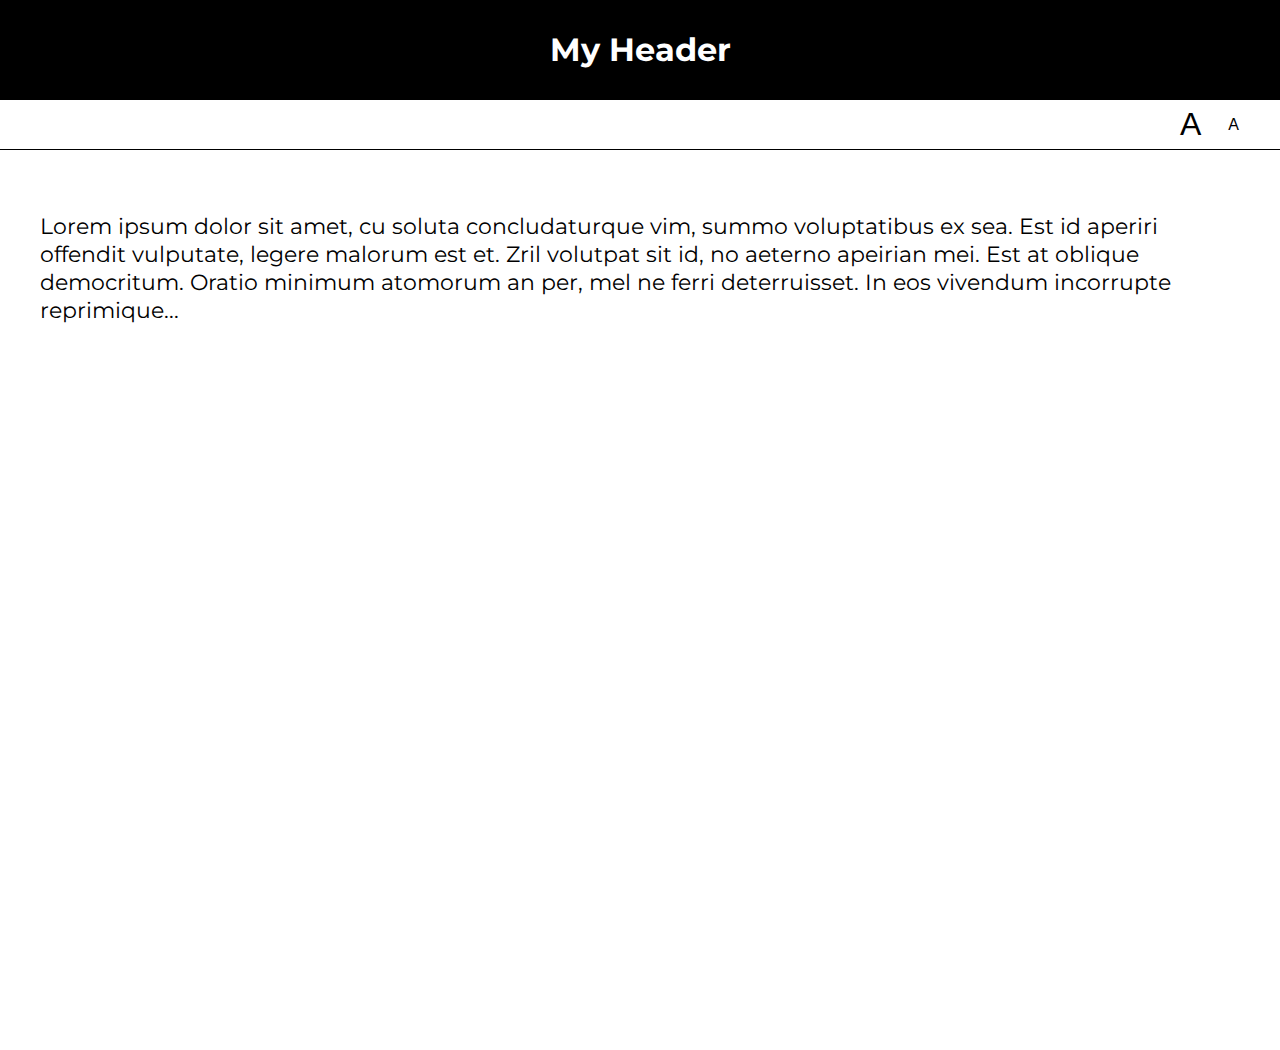
<file: lab05 (3)/01-font-switcher/index.html>
<!DOCTYPE html>
<html lang="en">
<head>
    <meta charset="UTF-8">
    <title>Lab 05: Font Switcher</title>
      <link rel="stylesheet" href="../style.css">
      <script src="index.js" defer></script>
</head>
<body class="high-contrast">
    <div class="container">

        <header><h1>My Header</h1></header>

        <nav>
            <button id="a1" title="Make font bigger">A</button>
            <button id="a2" title="Make font smaller">A</button>
        </nav>

        <div class="content">
            <p>
                Lorem ipsum dolor sit amet, cu soluta concludaturque vim,
                summo voluptatibus ex sea. Est id aperiri offendit vulputate,
                legere malorum est et. Zril volutpat sit id, no aeterno apeirian
                mei. Est at oblique democritum. Oratio minimum atomorum an per,
                mel ne ferri deterruisset. In eos vivendum incorrupte reprimique...
            </p>
        </div>

    </div>
</body>
</html>
</file>
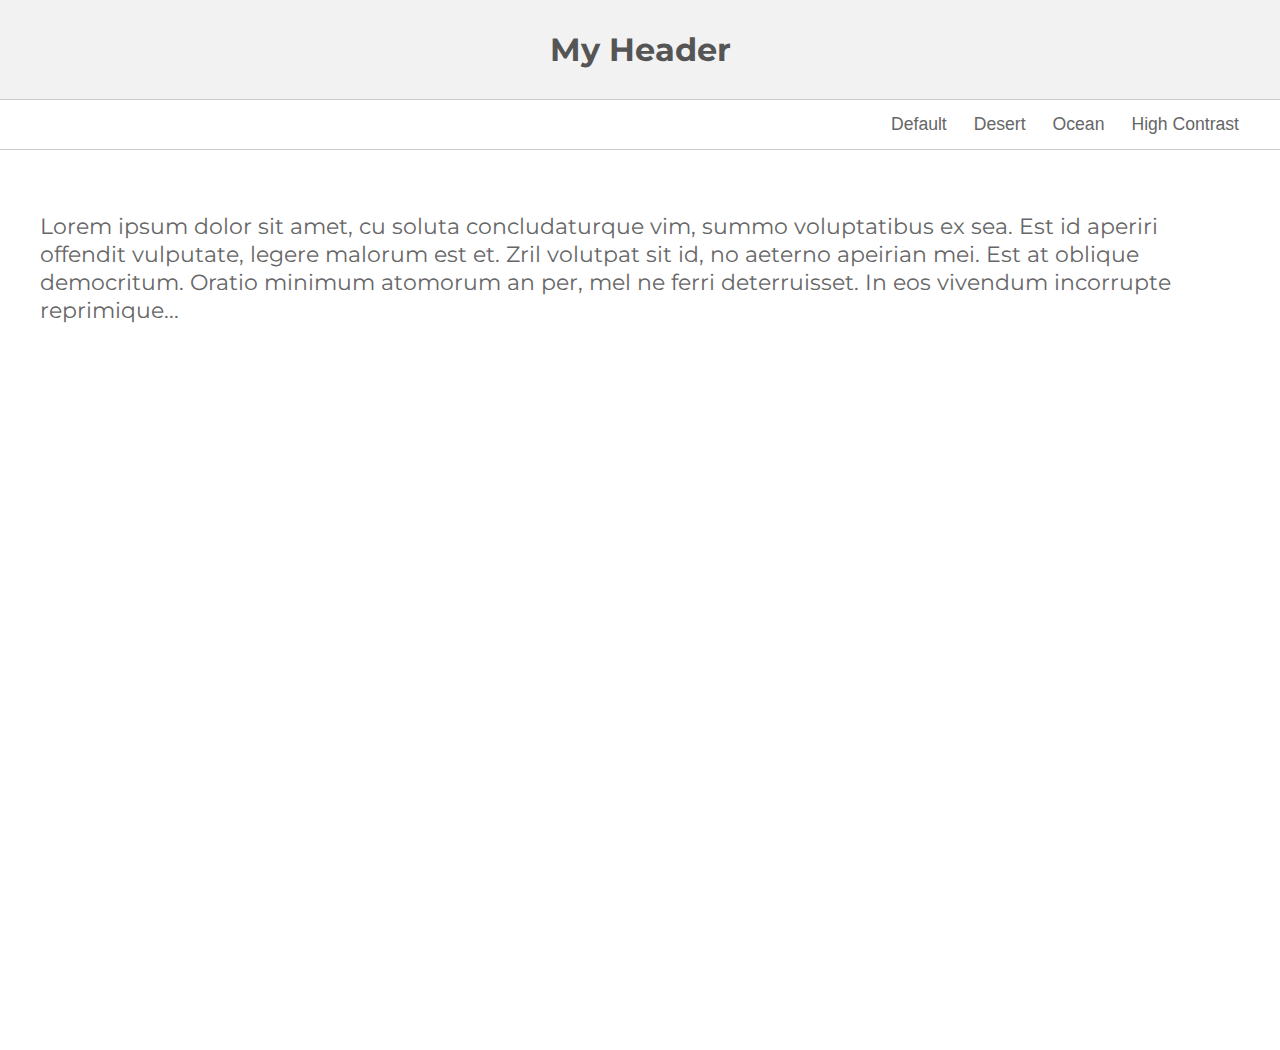
<file: lab05 (3)/02-theme-switcher/index.html>
<!DOCTYPE html>
<html lang="en" >

<head>
    <meta charset="UTF-8">
    <title>Lab 05: Theme Switcher</title>
    <link rel="stylesheet" href="../style.css">
    <script src="index.js" defer></script>
  
</head>

<body>

    <section class="container">
        <header><h1>My Header</h1></header>
        <nav>
            <button id="default" title="Change to 'Default' theme">Default</button>
            <button id="desert" title="Change to 'Desert' theme">Desert</button>
            <button id="ocean" title="Change to 'Ocean' theme">Ocean</button>
            <button id="high-contrast" title="Change to 'High Contrast' theme">High Contrast</button>
        </nav>
        <div class="content">
            <p>Lorem ipsum dolor sit amet, cu soluta concludaturque vim, summo voluptatibus ex sea. Est id aperiri offendit vulputate, legere malorum est et. Zril volutpat sit id, no aeterno apeirian mei. Est at oblique democritum. Oratio minimum atomorum an per,
            mel ne ferri deterruisset. In eos vivendum incorrupte reprimique...</p>
        </div>
    </section>
</body>

</html>
</file>
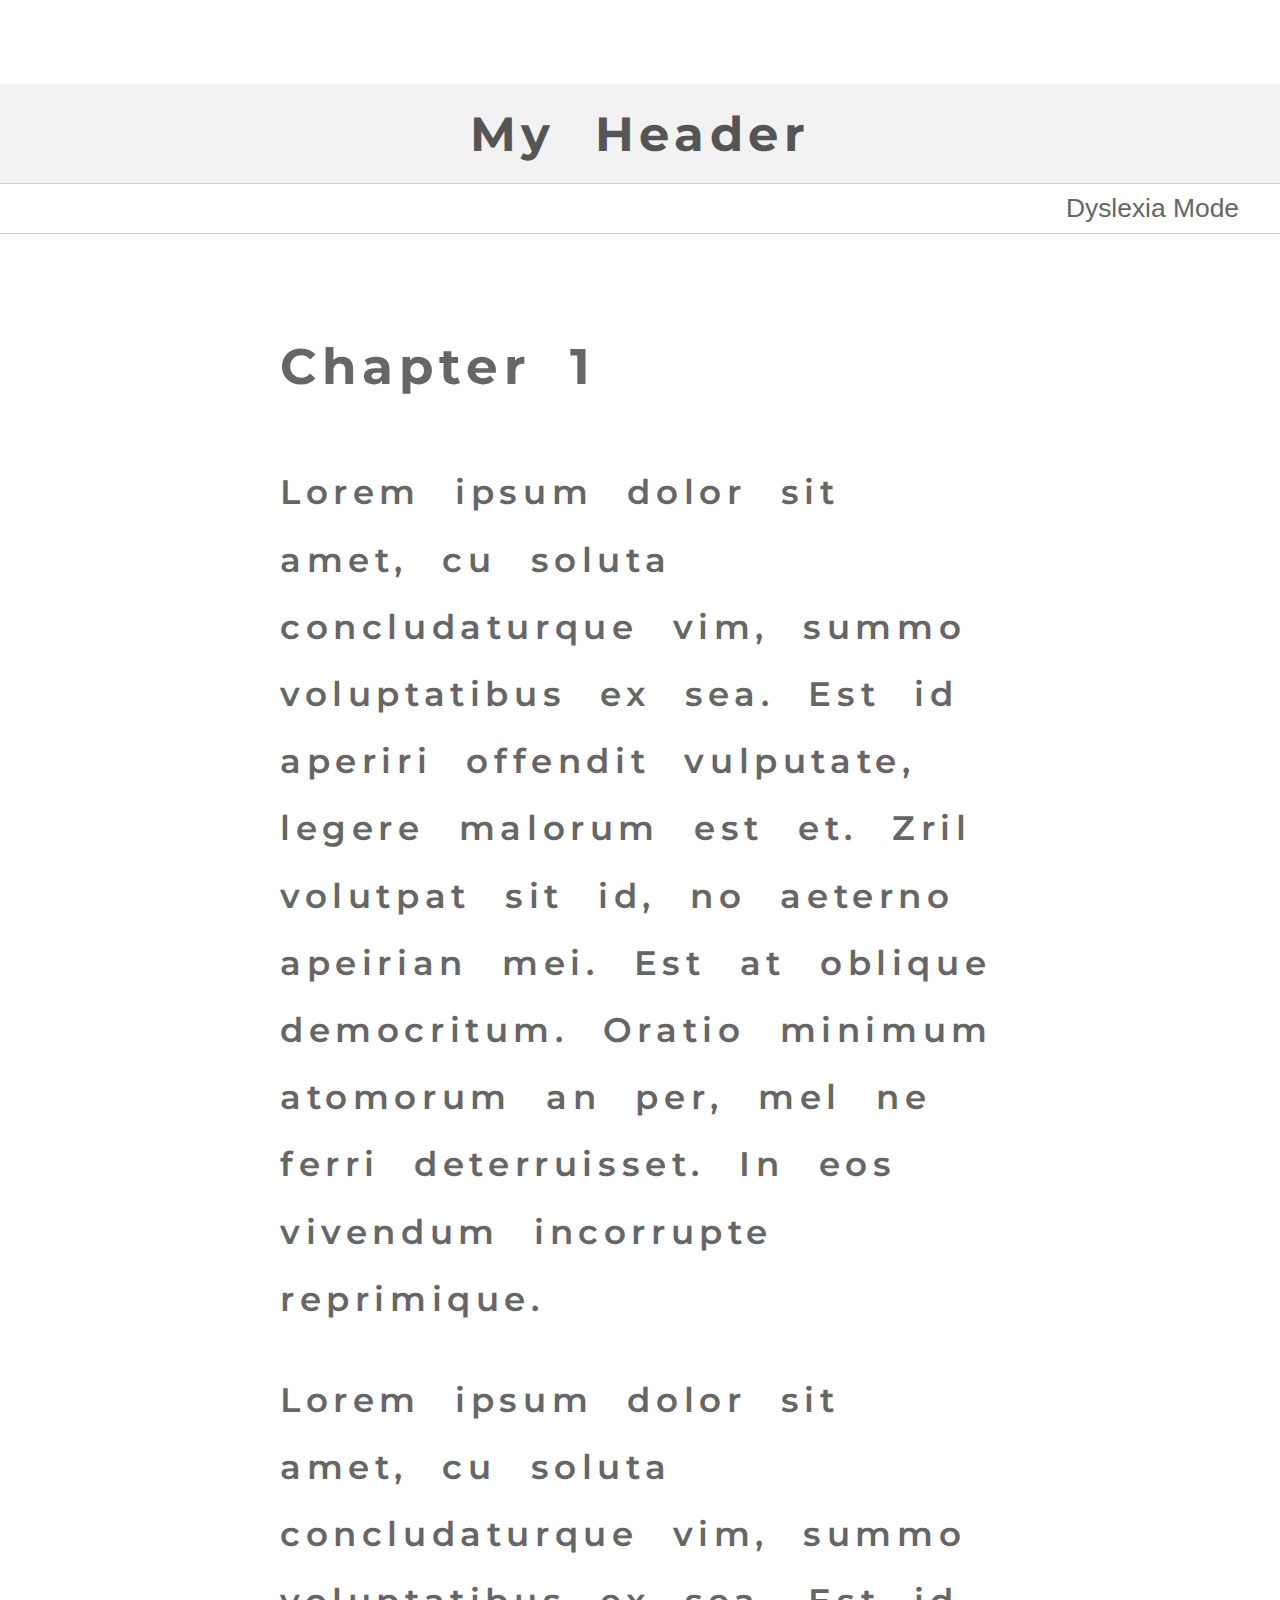
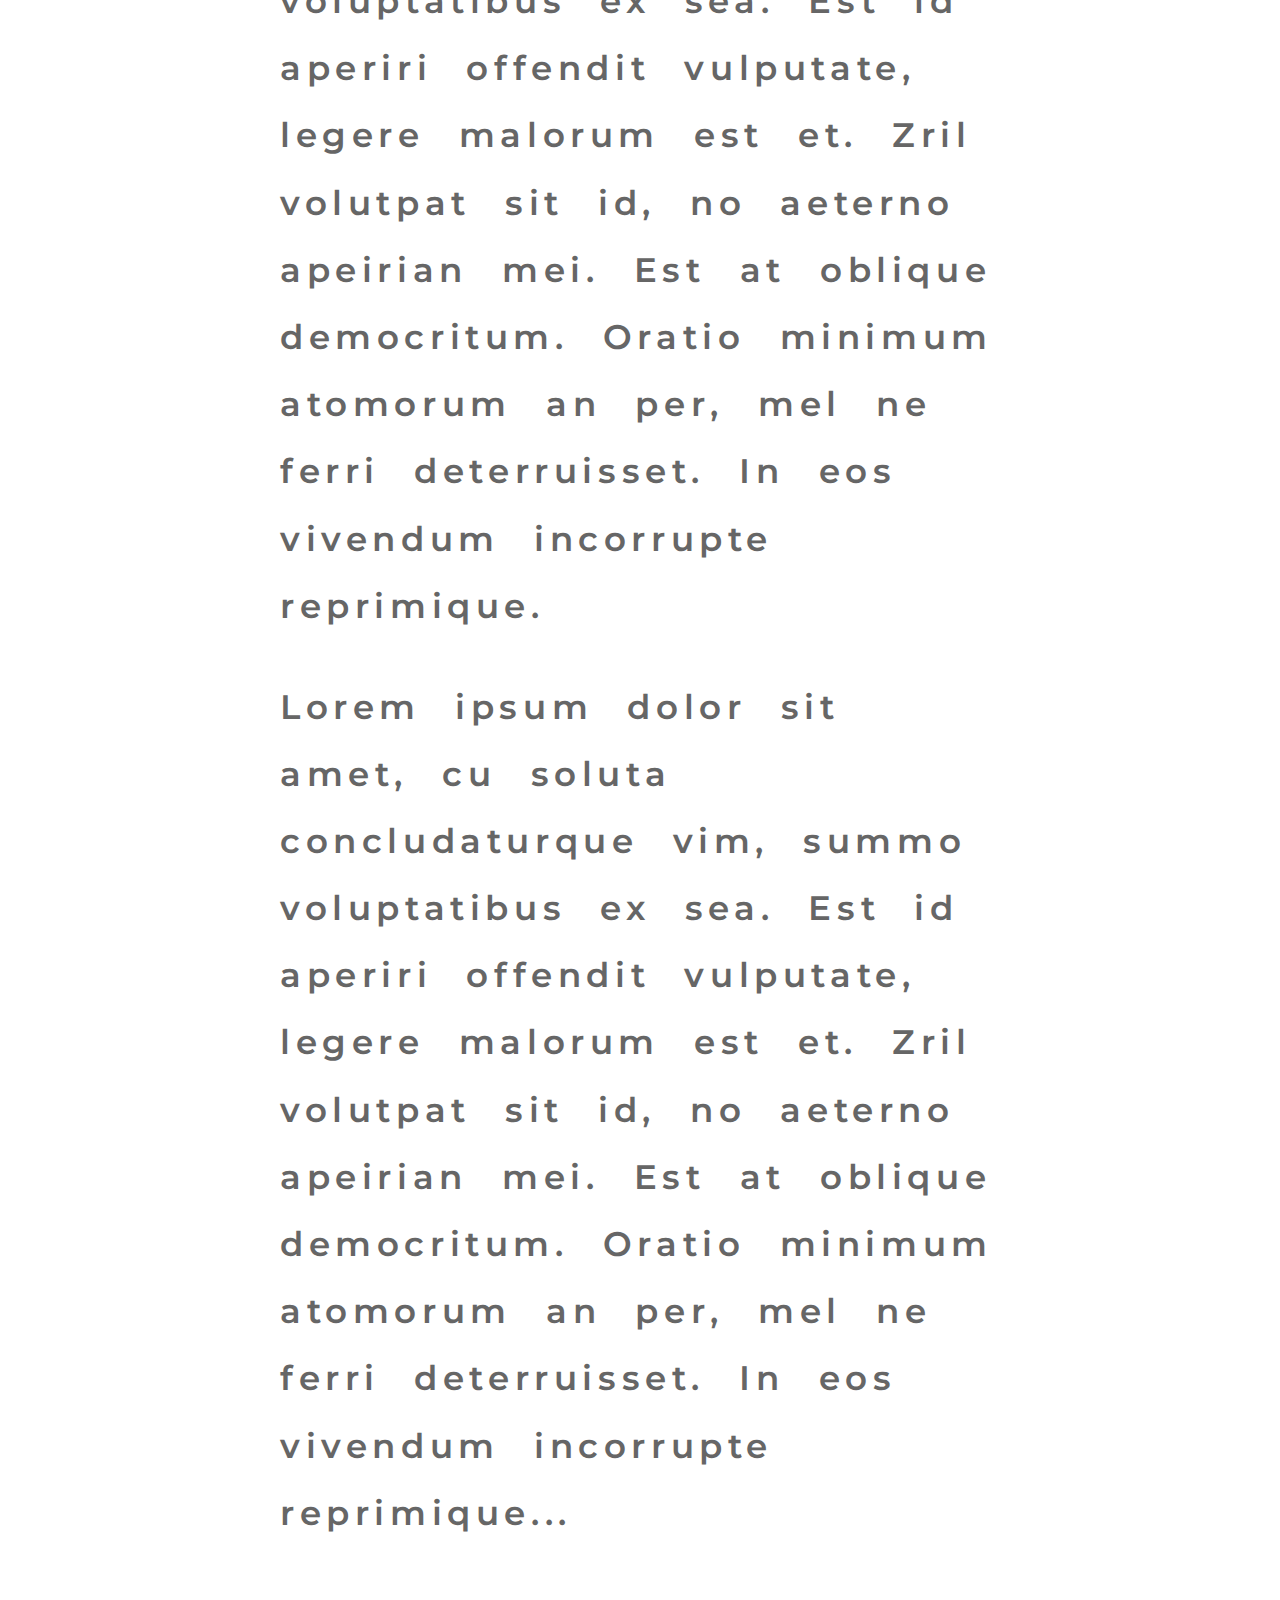
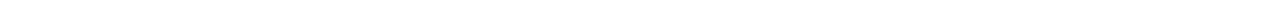
<file: lab05 (3)/03-dyslexia-mode/index.html>
<!DOCTYPE html>
<html lang="en">
<head>
    <meta charset="UTF-8">
    <title>Lab 05: Dyslexia Mode</title>
      <link rel="stylesheet" href="../style.css">
      <script src="index.js" defer></script>
</head>
<body class="dyslexia-mode">
    <div class="container">

        <header><h1>My Header</h1></header>

        <nav>
            <button id="dyslexia-toggle" href="#">Dyslexia Mode</button>
        </nav>

        <div class="content">
            <h2>Chapter 1</h2>
            <p>
                Lorem ipsum dolor sit amet, cu soluta concludaturque vim,
                summo voluptatibus ex sea. Est id aperiri offendit vulputate,
                legere malorum est et. Zril volutpat sit id, no aeterno apeirian
                mei. Est at oblique democritum. Oratio minimum atomorum an per,
                mel ne ferri deterruisset. In eos vivendum incorrupte reprimique.

            </p>

            <p>
                Lorem ipsum dolor sit amet, cu soluta concludaturque vim,
                summo voluptatibus ex sea. Est id aperiri offendit vulputate,
                legere malorum est et. Zril volutpat sit id, no aeterno apeirian
                mei. Est at oblique democritum. Oratio minimum atomorum an per,
                mel ne ferri deterruisset. In eos vivendum incorrupte reprimique.
                
            </p>

            <p>
                Lorem ipsum dolor sit amet, cu soluta concludaturque vim,
                summo voluptatibus ex sea. Est id aperiri offendit vulputate,
                legere malorum est et. Zril volutpat sit id, no aeterno apeirian
                mei. Est at oblique democritum. Oratio minimum atomorum an per,
                mel ne ferri deterruisset. In eos vivendum incorrupte reprimique...
                
            </p>
        </div>

    </div>
</body>
</html>
</file>
<file: lab05 (3)/style.css>
@import url(https://fonts.googleapis.com/css?family=Montserrat:400,700);

document, body {
   margin: 0px;
   font-family: 'Montserrat';
}

body * {
   box-sizing: border-box;
}

.container {
    min-height: 100vh;
    display: flex;
    flex-direction: column;
}

header, nav {
   display: flex;
   justify-content: center;
   height: 100%;
}

header {
    align-items: center;
    color: #555;
    border-bottom: solid 1px #CCC;
    background-color: #F2F2F2;
    height: 100px;
}
nav {
    height: 50px;
    border-bottom: solid 1px #CCC;
    justify-content: flex-end;
    padding-right: 20px;
}

button {
    background-color: transparent;
    border: 0px;
    text-decoration: none;
    font-size: 1.1em;
    color: #666;
    margin-right: 15px;
}

#a1 {
   font-size: 2em;
}
#a2 {
   font-size: 1em;
}

.content {
   padding: 40px;
   font-size: 1.4em;
   color: #666;
   min-height: 100vh;
}


/******************/
/* Custom Classes */
/******************/

.ocean header {
   background: #434a6c;
   color: white;
   font-family: 'Montserrat';
}
.ocean button, .ocean .content {
    color: #434a6c;
}
.ocean .content {
   background: #99cccc;
   line-height: 1.6em;
}
.ocean header, .ocean nav {
    border-bottom: solid 1px #434a6c;
}

.desert header {
    background: #A8651E;
    color: #EFDEC2;
}
.desert button {
    color: #A8651E;
}
.desert .content {
    background: #EFDEC2;
    color: #A8651E;
}
.desert header, .desert nav {
    border-bottom: solid 1px #774713;
}

.high-contrast header {
    background: black;
    color: white;
}
.high-contrast .content {
    background: white;
    color: black;
}
.high-contrast header, .high-contrast nav {
    border-bottom: solid 1px black;
}
.high-contrast header {
    background: black;
    color: white;
}
.high-contrast button {
    color: black;
}

.dyslexia-mode{
    letter-spacing: 0.35ch;  
    word-spacing: 1.225ch;
    font-variant-ligatures: none;
    line-height: 2.0;
    margin-top: 3.5em;
    font-weight: 600;
    color: #000;
    font-size: 150%;
    
}

.dyslexia-mode .content{
    max-width: 800px;
    align-self: center;
}
</file>
